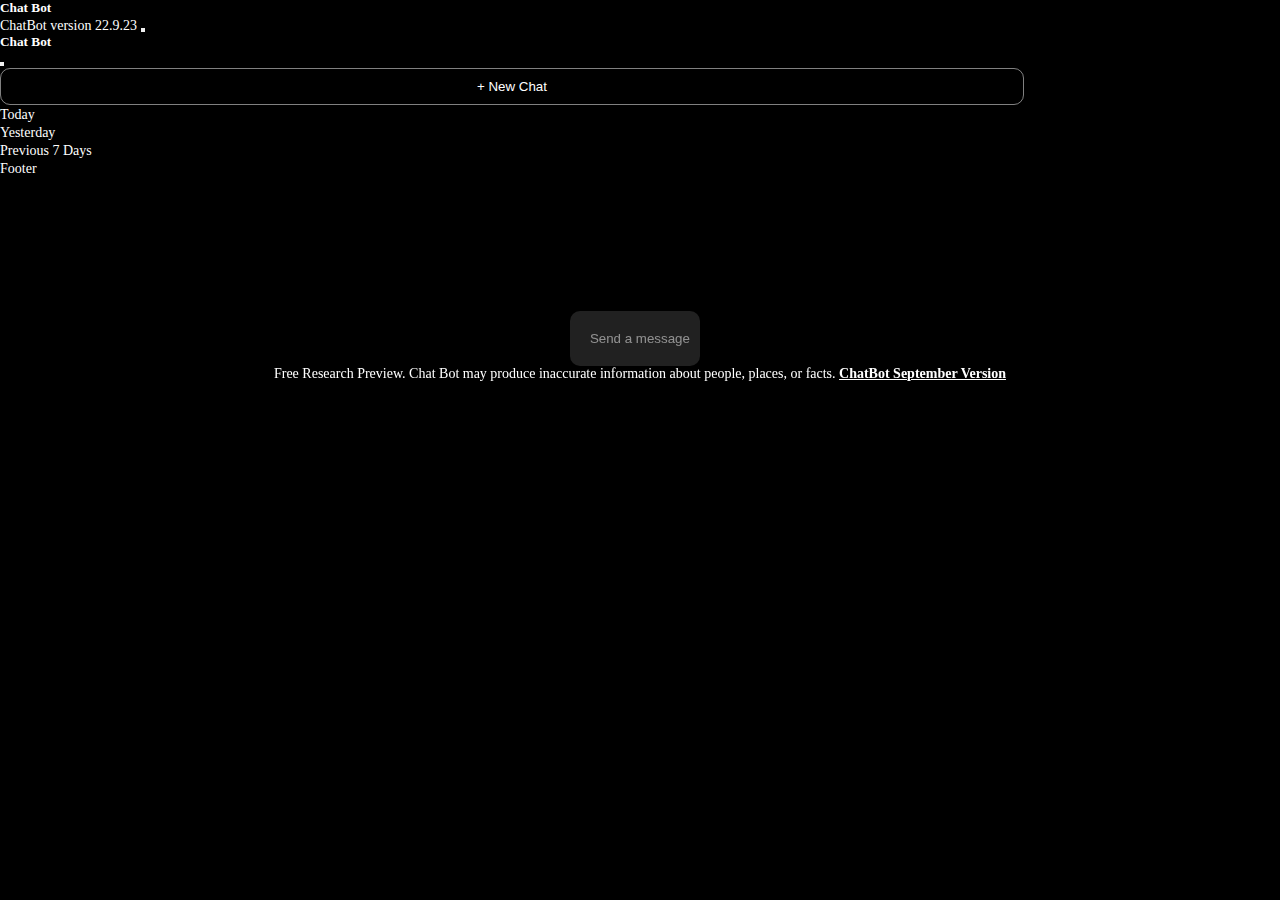
<file: index.html>
<!DOCTYPE html>
<html lang="en">
<head>
    <meta charset="UTF-8">
    <meta name="viewport" content="width=device-width, initial-scale=1.0">
    <title>Chat Bot</title>
    <!-- Bootstrap Link -->
    <link href="https://cdn.jsdelivr.net/npm/bootstrap@5.3.2/dist/css/bootstrap.min.css" rel="stylesheet" integrity="sha384-T3c6CoIi6uLrA9TneNEoa7RxnatzjcDSCmG1MXxSR1GAsXEV/Dwwykc2MPK8M2HN" crossorigin="anonymous">
    <!-- Icon Link -->
    <link rel="stylesheet" href="https://cdnjs.cloudflare.com/ajax/libs/font-awesome/6.4.2/css/all.min.css" integrity="sha512-z3gLpd7yknf1YoNbCzqRKc4qyor8gaKU1qmn+CShxbuBusANI9QpRohGBreCFkKxLhei6S9CQXFEbbKuqLg0DA==" crossorigin="anonymous" referrerpolicy="no-referrer"/>
    <!-- Font Link -->
    <link rel="preconnect" href="https://fonts.googleapis.com">
    <link rel="preconnect" href="https://fonts.gstatic.com" crossorigin>
    <link href="https://fonts.googleapis.com/css2?family=Kanit&family=Reem+Kufi+Ink&family=Rubik+Mono+One&display=swap" rel="stylesheet">
    <!-- CSS link -->
    <link rel="stylesheet" href="style.css">
</head>
<body>
    <!-- Navbar -->
    <div class="container-fluid">
        <header class="container-fluid ">
                <nav class="navbar navbar-dark bg-dark fixed-top">
                    <div class="container">
                        <h5 class="offcanvas-title" id="offcanvasDarkNavbarLabel">Chat Bot</h5>
                        <span>ChatBot version 22.9.23</span>
                    <button class="navbar-toggler" type="button" data-bs-toggle="offcanvas" data-bs-target="#offcanvasDarkNavbar" aria-controls="offcanvasDarkNavbar" aria-label="Toggle navigation">
                        <span class="navbar-toggler-icon"></span>
                    </button>
                    <div class="offcanvas offcanvas-end text-bg-dark" tabindex="-1"                     id="offcanvasDarkNavbar" aria-labelledby="offcanvasDarkNavbarLabel">
                        <div class="offcanvas-header">
                            <h5 class="offcanvas-title" id="offcanvasDarkNavbarLabel">Chat Bot</h5>
                            <button type="button" class="btn-close btn-close-white" data-bs-dismiss="offcanvas" aria-label="Close"></button>
                        </div>
                        <div class="offcanvas-body">
                            <div class="container menu">
                                <div class="row">
                                    <div class="col-12">
                                        <button type="submit" id="newchat" onclick="" ><a href="index.html"> + New Chat</a></button>
                                    </div>
                                    <div class="col-12 mt-5">
                                        <span>Today</span>
                                    </div>
                                    <div class="col-12 mt-5">
                                        <span>Yesterday</span>
                                    </div>
                                    <div class="col-12 mt-5">
                                        <span>Previous 7 Days</span>
                                    </div>
                                    <div class="col-12 mt-5">
                                            <span>Footer</span>
                                    </div>
                                </div>
                            </div>
                        </div>
                    </div>
                    </div>
                </nav>
    </header>
</div>

    <!-- Content Section -->
    <section class="content-fluid mt-5">
        <div class="container-fluid">
            <div class="row">
                <!-- Upper Area -->
                <div class="col-12 upper mb-2">
                    <div class="incoming">
                        <i class="fa-solid fa-user"></i>
                        <p class="user-msg" id="user-msg"></p>
                    </div>
                </div>
                <!-- Middle Area -->
                <div class="col-12 middle">
                    <!-- <h1>Hello Nesar</h1><br> -->
                    <p id="print"></p>
                </div>
            </div>
        </div>
    </section>

        <!-- Footer Section -->
        <footer class="foot">
            <!-- Lower Area -->
            <div class="col-12 fixed-bottom z-0 lower">
                <div class="col-12 input">
                    <input type="text" class="main-input" placeholder="Send a message" id="main-input" autofocus>
                    <button id="submit" onclick="print()"><i class="fa-regular fa-paper-plane" style="color: #ffffff;"></i></button>
                    
                </div>
                <div class="col-12 copyright mt-3 mb-2">
                    <span>Free Research Preview. Chat Bot may produce inaccurate information about people, places, or facts. <a href="" class="version">ChatBot September Version</a></span>
                    
                </div>
        </div> 
        </footer>
    <script src="index.js"></script>
    <script src="https://cdn.jsdelivr.net/npm/bootstrap@5.3.2/dist/js/bootstrap.bundle.min.js" integrity="sha384-C6RzsynM9kWDrMNeT87bh95OGNyZPhcTNXj1NW7RuBCsyN/o0jlpcV8Qyq46cDfL" crossorigin="anonymous"></script>
</body>
</html>
</file>
<file: style.css>
*{
    padding: 0;
    margin: 0;
    box-sizing: border-box;
}
body{
    background-color: black;
    color: white;
}
.content{
    display: flex;
    justify-content: center;
    align-items: center;
    width: 100%;
    height:100vh;
    overflow-y: auto;
}
.upper{
    margin-top: 20px;
    display: flex;
    padding-left: 19%;
    align-items: center;
    height: 50px;
    width: 100%;
    background-color: black;
}
.incoming{
    background-color: black;
    height: fit-content;
    width: fit-content;
    display: flex;
    justify-content: center;
    align-items: center;
    flex-direction: row;
    gap: 10px;
}
p{
    padding: 0;
    margin: 0;
}
.middle{
    display: flex;
    justify-content: center;
    align-items: center;
    flex-direction: column;
    overflow-x:auto;
    height:min-content;
    width: 100%;
    background-color: #000000;
    padding: 1.5em 18rem 1.5em 18rem;
}
.lower{
    display: flex;
    justify-content: center;
    align-items: center;
    height: fit-content;
    background-color: black;
    flex-direction: column;
    width: 100%;
}
.main-input{
    width: 60%;
    height: fit-content;
    overflow-y: hidden;
    background-color: #212121;
}
.copyright{
    display: flex;
    justify-content: center;
    align-items: center;
    width: 60%;
}
.input{
    display: flex;
    justify-content: center;
    align-items: center;
}
.main-input{
    outline: none;
    border: none;
    padding: 20px 10px 20px 20px;
    border-radius: 10px;
    text-align: start;
    color: white;
}
.main-input::placeholder{
    color: white;
    opacity: 0.5;
}
input::placeholder{
    color: white;
}
.fa-regular{
    margin-left: 10px;
    font-size: 1.4rem;
    cursor: pointer;
}
span{
    font-size: 0.875rem;
}
.version{
    text-decoration: underline;
    color: white;
    font-weight: 600;
}
#submit{
    background: transparent;
    border: none;
}
.foot{
    margin-top: 1rem;
}
/* Menu Bar after click */
#newchat{
    border: 1px solid rgba(255,255,255,.5);
    background: transparent;
    width: 80%;
    border-radius: 10px;
    padding: 10px;
    color: white;
}
#newchat a{
    text-decoration: none;
    color: white;
    font-weight: 500;
}
/* Mobile Screen */
@media screen and (min-width: 250px) and (max-width:576px)
{
    .main-input{
        padding:10px;
        width: 80%;
    }
    #newchat{
        padding: 8px;
    }
    span{
        text-align:start;
    }
    .copyright{
        width: 80%;
    }
    .middle{
        padding: 1em 2rem 1em 2rem;
    }
}
/* Media Query for tablet */
@media screen and (min-width: 576px) and (max-width:1180px)
{
    .middle{
        padding: 1em 10rem 1em 10rem;
    }
}
</file>
